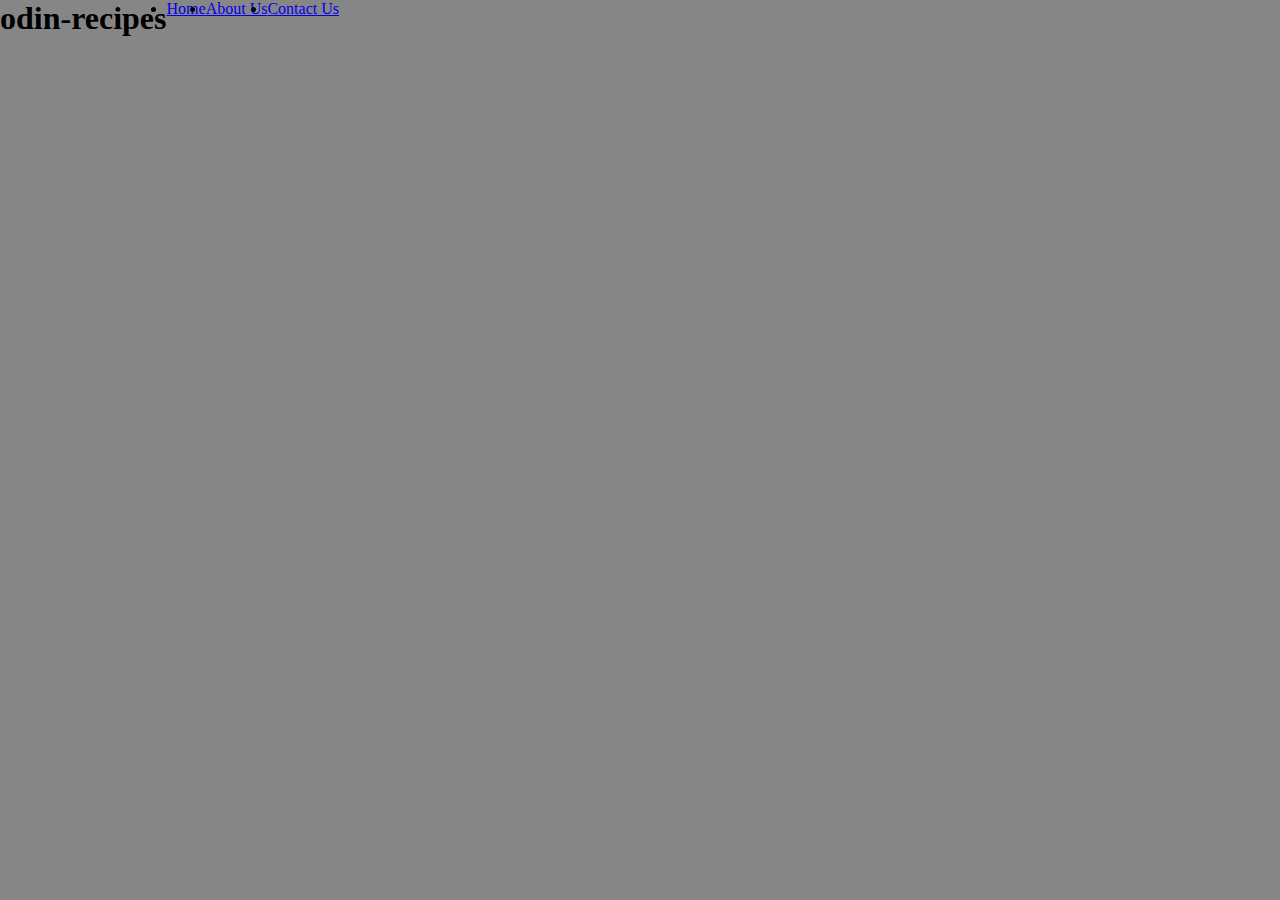
<file: index.html>
<!DOCTYPE html>
<html lang="en">
<head>
    <meta charset="UTF-8">
    <meta name="viewport" content="width=device-width, initial-scale=1.0">
    <title>odin-recipes</title>
    <link rel="stylesheet" href="style.css">
</head>
<body>
    <section id="css-navbar">
        <h1>odin-recipes</h1>
        <ul id="css-list">
            <li><a href="recipes/lasagna.html">Home</a></li>
            <li><a href="about-us.html">About Us</a></li>
            <li><a href="contact-us.html">Contact Us</a></li>
        </ul>

    </section>
    
</body>
</html>
</file>
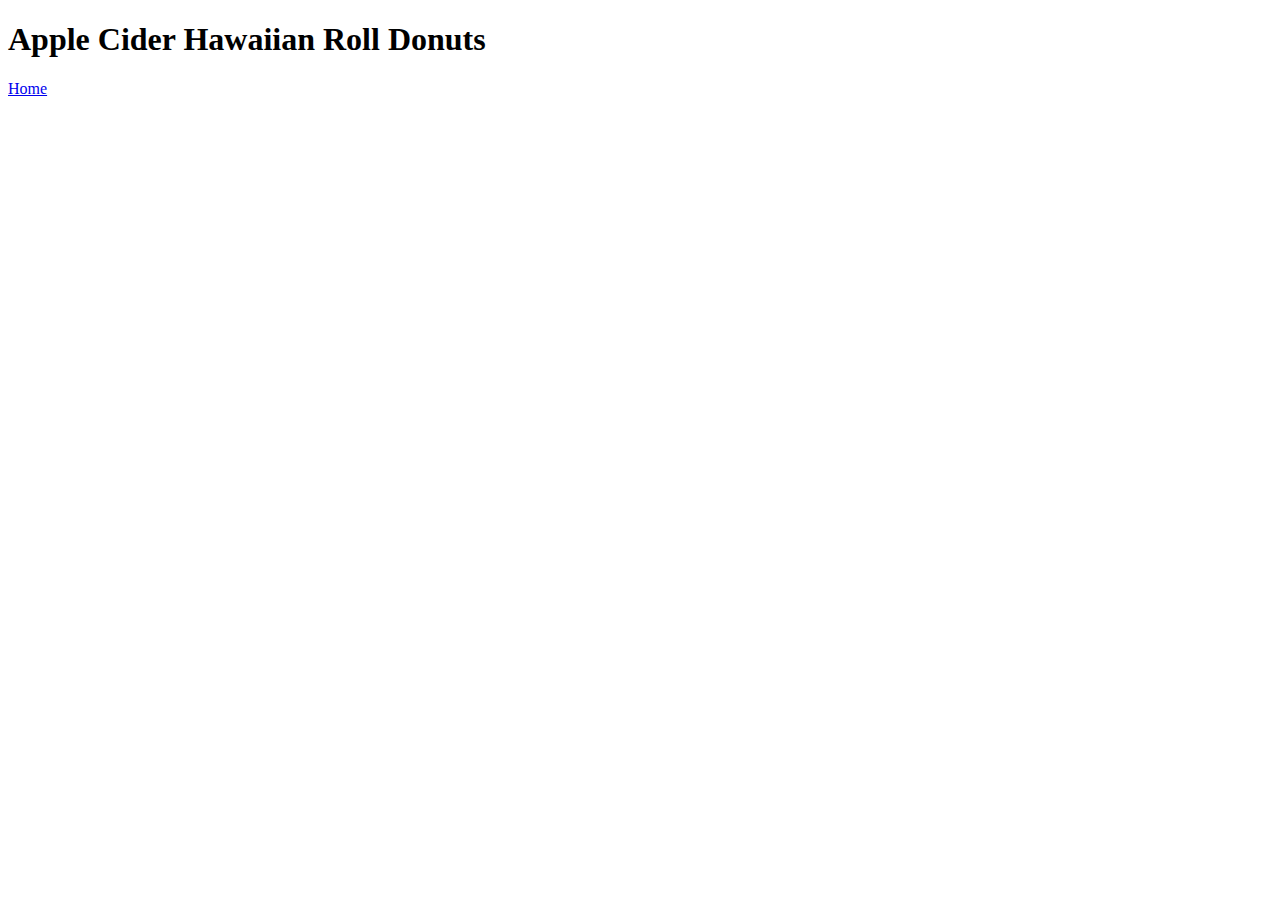
<file: recipes/lasagna.html>
<!DOCTYPE html>
<html lang="en">
<head>
    <meta charset="UTF-8">
    <meta name="viewport" content="width=device-width, initial-scale=1.0">
    <title>Document</title>
</head>
<body>
    <h1>Apple Cider Hawaiian Roll Donuts</h1>
    <a href="../index.html">Home</a>
</body>
</html>
</file>
<file: style.css>
* {
    padding: 0;
    margin: 0;
    background-color: rgb(135, 134, 134);
}

#css-navbar {
    display: flex;
}

#css-list {
    display: flex;
    flex-direction: row;
}
</file>
